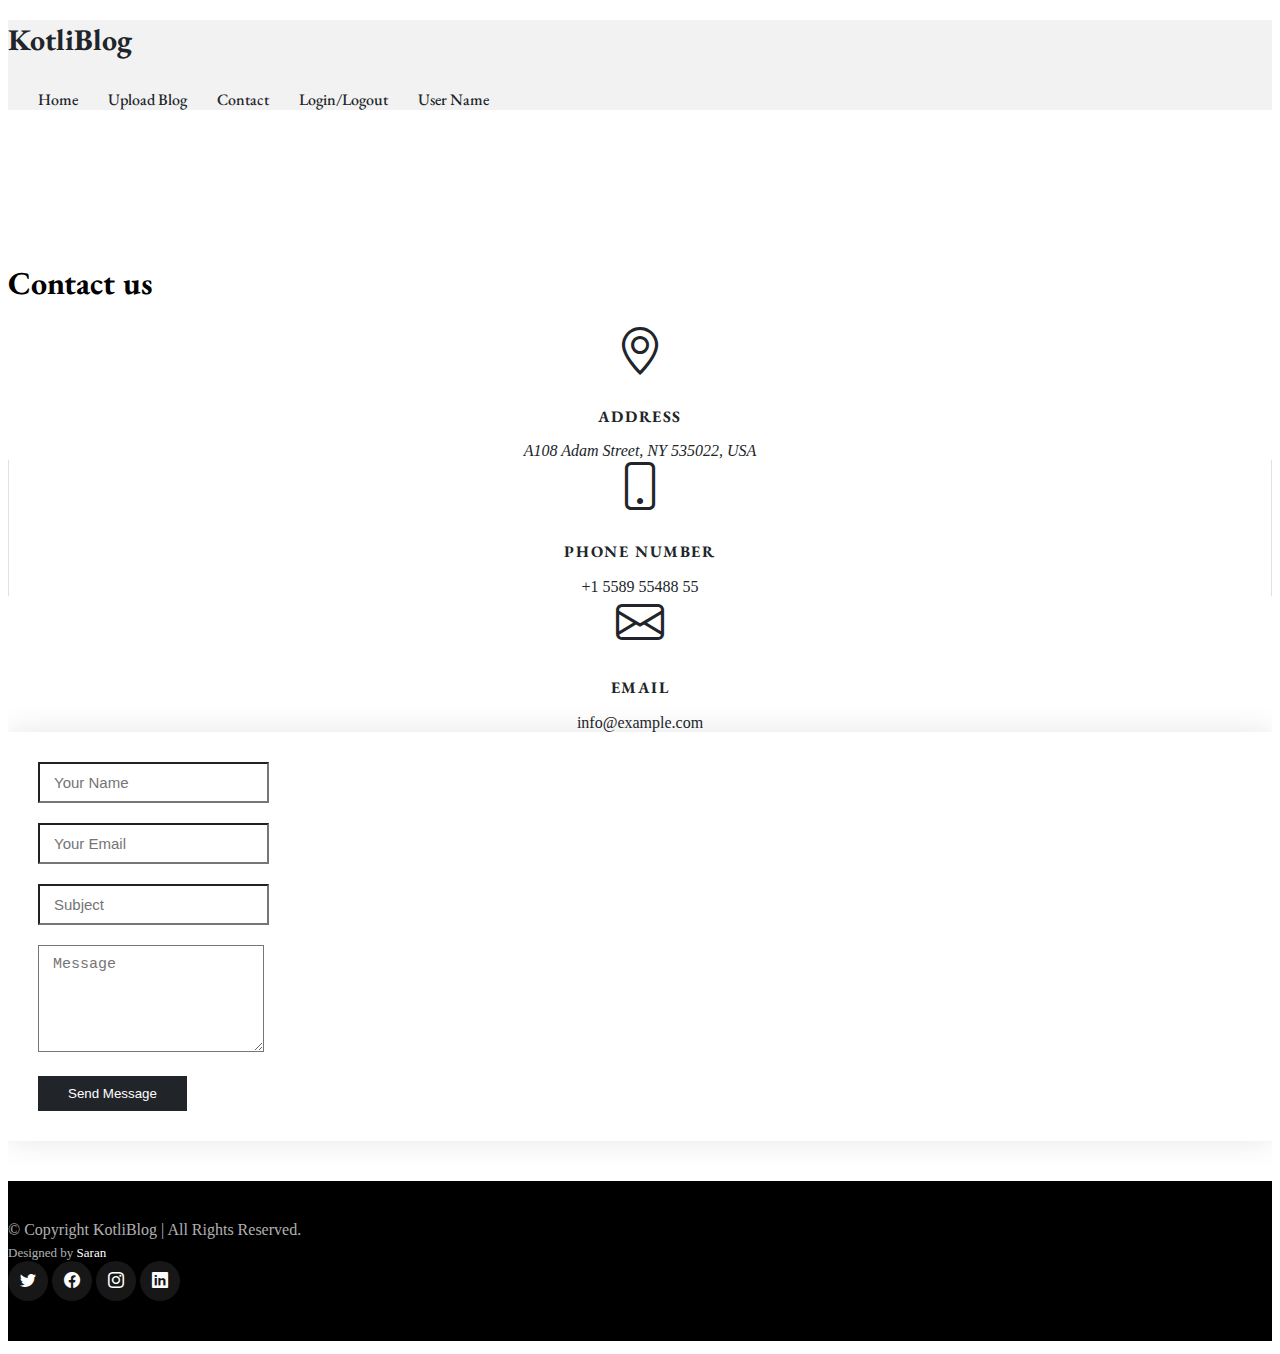
<file: contact.html>
<!DOCTYPE html>
<html lang="en">

<head>
  <meta charset="utf-8">
  <meta content="width=device-width, initial-scale=1.0" name="viewport">
  <title>KotliBlog - Contact</title>
  <meta content="" name="description">
  <meta content="" name="keywords">
  <link rel="preconnect" href="https://fonts.googleapis.com">
  <link rel="preconnect" href="https://fonts.gstatic.com" crossorigin>
  <link
    href="https://fonts.googleapis.com/css2?family=EB+Garamond:wght@400;500&family=Inter:wght@400;500&family=Playfair+Display:ital,wght@0,400;0,700;1,400;1,700&display=swap"
    rel="stylesheet">
  <link href="https://cdn.jsdelivr.net/npm/bootstrap@5.3.2/dist/css/bootstrap.min.css" rel="stylesheet"
    integrity="sha384-T3c6CoIi6uLrA9TneNEoa7RxnatzjcDSCmG1MXxSR1GAsXEV/Dwwykc2MPK8M2HN" crossorigin="anonymous">
  <link rel="stylesheet" href="https://cdn.jsdelivr.net/npm/bootstrap-icons@1.3.0/font/bootstrap-icons.css">
  <link href="assets/css/variables.css" rel="stylesheet">
  <link href="assets/css/main.css" rel="stylesheet">
</head>

<body>

  <header id="header" class="header d-flex align-items-center fixed-top">
    <div class="container-fluid container-xl d-flex align-items-center justify-content-between">
      <a href="index.html" class="logo d-flex align-items-center">
        <!-- Uncomment the line below if you also wish to use an image logo -->
        <!-- <img src="assets/img/logo.png" alt=""> -->
        <h1>KotliBlog</h1>
      </a>
      <nav id="navbar" class="navbar">
        <ul>
          <li><a href="/">Home</a></li>
          <li><a href="uploadblog.html">Upload Blog</a></li>
          <li><a href="contact.html">Contact</a></li>
          <li><a href="login.html">Login/Logout</a></li>
          <li><a href="">User Name</a></li>
        </ul>
        <div class="position-relative">
          <i class="bi bi-list mobile-nav-toggle"></i>
        </div>
      </nav><!-- .navbar -->
    </div>
  </header><!-- End Header -->

  <main id="main">
    <section id="contact" class="contact mb-5">
      <div class="container" data-aos="fade-up">
        <div class="row">
          <div class="col-lg-12 text-center mb-5">
            <h1 class="page-title">Contact us</h1>
          </div>
        </div>
        <div class="row gy-4">
          <div class="col-md-4">
            <div class="info-item">
              <i class="bi bi-geo-alt"></i>
              <h3>Address</h3>
              <address>A108 Adam Street, NY 535022, USA</address>
            </div>
          </div><!-- End Info Item -->
          <div class="col-md-4">
            <div class="info-item info-item-borders">
              <i class="bi bi-phone"></i>
              <h3>Phone Number</h3>
              <p><a href="tel:+155895548855">+1 5589 55488 55</a></p>
            </div>
          </div><!-- End Info Item -->
          <div class="col-md-4">
            <div class="info-item">
              <i class="bi bi-envelope"></i>
              <h3>Email</h3>
              <p><a href="mailto:info@example.com">info@example.com</a></p>
            </div>
          </div><!-- End Info Item -->
        </div>

        <div class="form mt-5">
          <form action="#" class="php-email-form">
            <div class="row">
              <div class="form-group col-md-6">
                <input type="text" name="name" class="form-control" id="name" placeholder="Your Name" required>
              </div>
              <div class="form-group col-md-6">
                <input type="email" class="form-control" name="email" id="email" placeholder="Your Email" required>
              </div>
            </div>
            <div class="form-group">
              <input type="text" class="form-control" name="subject" id="subject" placeholder="Subject" required>
            </div>
            <div class="form-group">
              <textarea class="form-control" name="message" rows="5" placeholder="Message" required></textarea>
            </div>
            <div class="my-3">
              <div class="loading">Loading</div>
              <div class="error-message"></div>
              <div class="sent-message">Your message has been sent. Thank you!</div>
            </div>
            <div class="text-center"><button type="submit">Send Message</button></div>
          </form>
        </div><!-- End Contact Form -->
      </div>
    </section>
  </main><!-- End #main -->

  <!-- ======= Footer ======= -->
  <footer id="footer" class="footer">
    <div class="footer-legal">
      <div class="container">
        <div class="row justify-content-between">
          <div class="col-md-6 text-center text-md-start mb-3 mb-md-0">
            <div class="copyright">
              © Copyright <strong><span>KotliBlog</span></strong> | All Rights Reserved.
            </div>
            <div class="credits">Designed by <a href="https://saranzafar.github.io/">Saran</a></div>
          </div>
          <div class="col-md-6">
            <div class="social-links mb-3 mb-lg-0 text-center text-md-end">
              <a href="#" class="twitter"><i class="bi bi-twitter"></i></a>
              <a href="#" class="facebook"><i class="bi bi-facebook"></i></a>
              <a href="#" class="instagram"><i class="bi bi-instagram"></i></a>
              <a href="#" class="linkedin"><i class="bi bi-linkedin"></i></a>
            </div>
          </div>
        </div>
      </div>
    </div>
  </footer>
  <a href="#" class="scroll-top d-flex align-items-center justify-content-center"><i
      class="bi bi-arrow-up-short"></i></a>

  <!-- Vendor JS Files -->
  <script src="https://cdn.jsdelivr.net/npm/bootstrap@5.3.2/dist/js/bootstrap.bundle.min.js"
    integrity="sha384-C6RzsynM9kWDrMNeT87bh95OGNyZPhcTNXj1NW7RuBCsyN/o0jlpcV8Qyq46cDfL"
    crossorigin="anonymous"></script>
  <!-- Template Main JS File -->
  <script src="assets/js/main.js"></script>
</body>

</html>
</file>
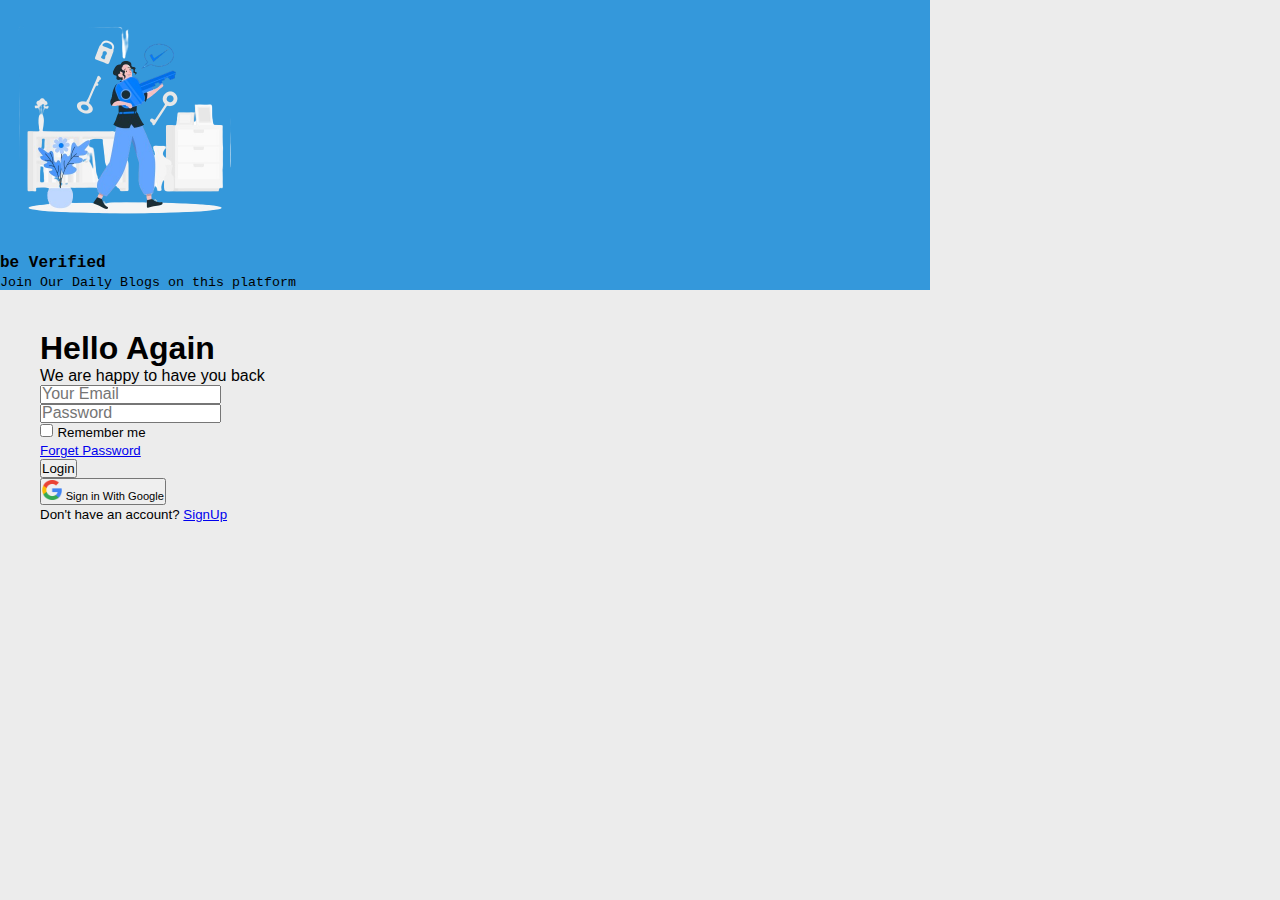
<file: login.html>
<!DOCTYPE html>
<html lang="en">

<head>
    <meta charset="UTF-8">
    <meta name="viewport" content="width=device-width, initial-scale=1.0">
    <title>Login | Kotli Blogs</title>
    <link href="https://cdn.jsdelivr.net/npm/bootstrap@5.3.2/dist/css/bootstrap.min.css" rel="stylesheet"
        integrity="sha384-T3c6CoIi6uLrA9TneNEoa7RxnatzjcDSCmG1MXxSR1GAsXEV/Dwwykc2MPK8M2HN" crossorigin="anonymous">
    <link rel="preconnect" href="https://fonts.googleapis.com">
    <link rel="preconnect" href="https://fonts.gstatic.com" crossorigin>
    <link href="https://fonts.googleapis.com/css2?family=Poppins:wght@400&display=swap" rel="stylesheet">
    <link rel="stylesheet" href="assets/css/login.css">
</head>

<body>
    <div class="container d-flex align-items-center justify-content-center min-vh-100 ">
        <div class="row rounded-5 p-3 bg-white shadow box-area">
            <!-- ------------------ left box ------------------  -->
            <div class="col-md-6 left-box rounded-4 d-flex justify-content-center align-items-center flex-column"
                style="background: #3498db;">
                <div class="featured-image mb-3 ">
                    <img src="assets/images/1.png" alt="login" class="img-fluid" width="250px">
                    <p class="text-white fs-2 login-para">be Verified</p>
                    <small class="login-small text-wrap text-white text-center ">Join Our Daily Blogs on this
                        platform</small>
                </div>
            </div>
            <!-- ------------------ right box ------------------  -->
            <form class="col-md-6 right-box">
                <div class="row align-items-center ">
                    <div class="header-text mb-4 ">
                        <h1>Hello Again</h1>
                        <p>We are happy to have you back</p>
                    </div>
                    <div class="input-group mb-3 ">
                        <input type="text" name="" id="" class="form-control form-control-lg bg-light fs-6 "
                            placeholder="Your Email" required>
                    </div>
                    <div class="input-group mb-1">
                        <input type="text" name="" id="" class="form-control form-control-lg bg-light fs-6 "
                            placeholder="Password" required>
                    </div>
                    <div class="input-group mb-5 d-flex justify-content-between ">
                        <div class="form-check">
                            <input type="checkbox" name="" id="formCheck" class="form-check-input">
                            <label for="formCheck" class="form-check-lable text-secondary"><small>Remember
                                    me</small></label>
                        </div>
                        <div class="forgot">
                            <small><a href="#">Forget Password</a></small>
                        </div>
                    </div>
                    <div class="input-group mb-1">
                        <button class="btn btn-lg btn-primary w-100 fs-6 ">Login</button>
                    </div>
                    <div class="input-group mb-1">
                        <button type="submit" class="sighnup-btn btn btn-lg btn-light w-100 fs-6">
                            <img src="assets/images/google.png" alt="Google" class="me-2">
                            <small>Sign in With Google</small>
                        </button>
                    </div>
                    <div class="row">
                        <small>Don't have an account? <a href="signup.html">SignUp</a></small>
                    </div>
                </div>
            </form>
        </div>
    </div>
</body>

</html>
</file>
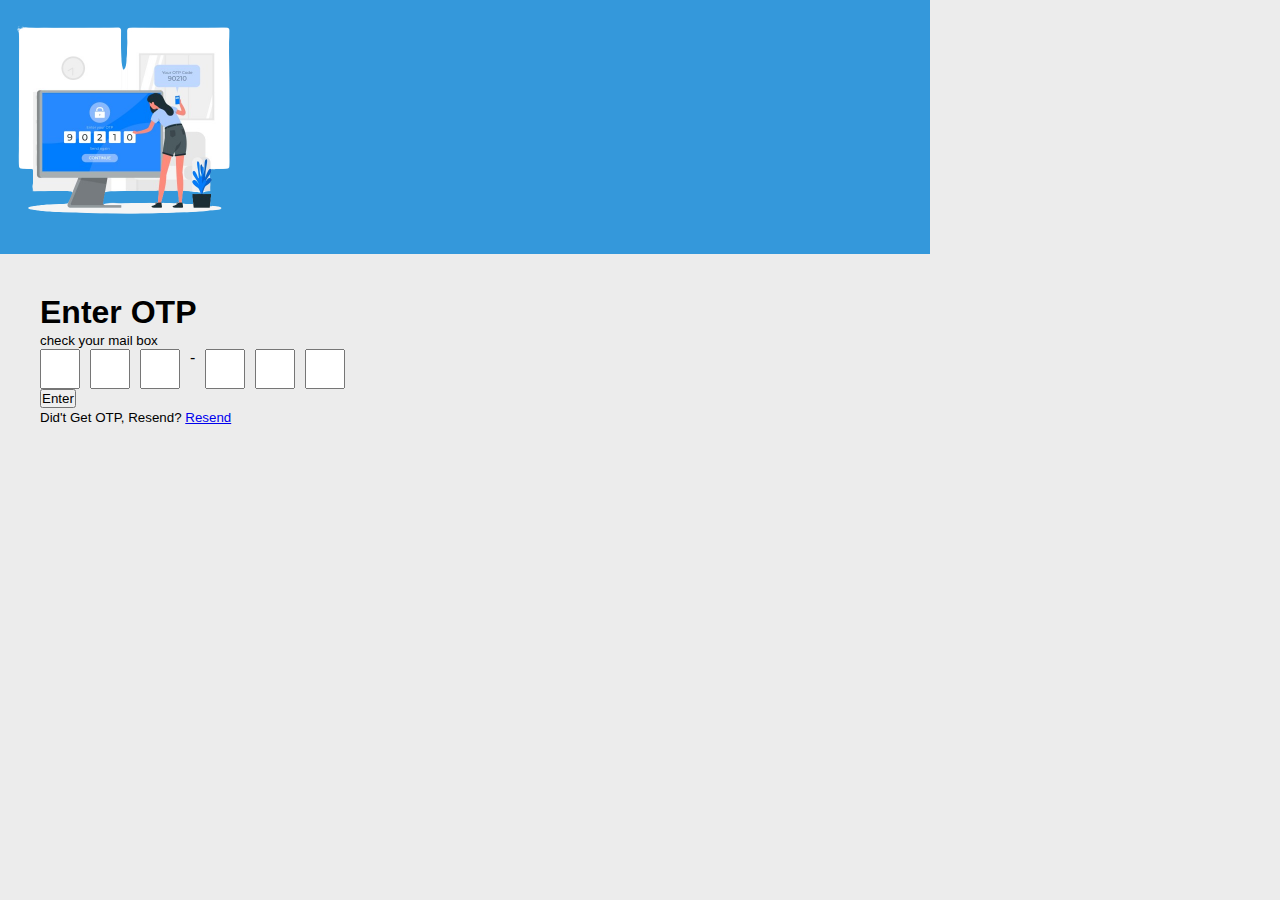
<file: otp.html>
<!DOCTYPE html>
<html lang="en">

<head>
    <meta charset="UTF-8">
    <meta name="viewport" content="width=device-width, initial-scale=1.0">
    <title>Login | Kotli Blogs</title>
    <link href="https://cdn.jsdelivr.net/npm/bootstrap@5.3.2/dist/css/bootstrap.min.css" rel="stylesheet"
        integrity="sha384-T3c6CoIi6uLrA9TneNEoa7RxnatzjcDSCmG1MXxSR1GAsXEV/Dwwykc2MPK8M2HN" crossorigin="anonymous">
    <link rel="preconnect" href="https://fonts.googleapis.com">
    <link rel="preconnect" href="https://fonts.gstatic.com" crossorigin>
    <link href="https://fonts.googleapis.com/css2?family=Poppins:wght@400&display=swap" rel="stylesheet">
    <link rel="stylesheet" href="assets/css/login.css">
</head>

<body>
    <div class="container d-flex align-items-center justify-content-center min-vh-100 ">
        <div class="row rounded-5 p-3 bg-white shadow box-area">
            <!-- ------------------ left box ------------------  -->
            <div class="col-12 left-box rounded-4 d-flex justify-content-center align-items-center flex-column"
                style="background: #3498db;">
                <div class="featured-image mb-3 ">
                    <img src="assets/images/3.png" alt="login" class="img-fluid" width="250px">
                </div>
            </div>
            <!-- ------------------ right box ------------------  -->
            <form class="col-12 right-box">
                <div class="row text-center">
                    <div class="header-text mb-3 text-center">
                        <h1>Enter OTP</h1>
                        <small>check your mail box</small>
                    </div>
                    <div class="input-group mb-3 d-flex align-items-center justify-content-center ">
                        <div class="otp-container col-4-lg">
                            <input type="text" maxlength="1" />
                            <input type="text" maxlength="1" />
                            <input type="text" maxlength="1" />
                            <p class="m-auto ">-</p>
                            <input type="text" maxlength="1" />
                            <input type="text" maxlength="1" />
                            <input type="text" maxlength="1" />
                        </div>
                    </div>
                    <div class="input-group mb-1 w-100 mt-2 ">
                        <button class="btn btn-lg btn-primary col-lg-6 col-md-8 col-8 m-auto  fs-6 ">Enter</button>
                    </div>
                    <div class="row">
                        <small>Did't Get OTP, Resend? <a href="#">Resend</a></small>
                    </div>
                </div>
            </form>
        </div>
    </div>
</body>

</html>
</file>
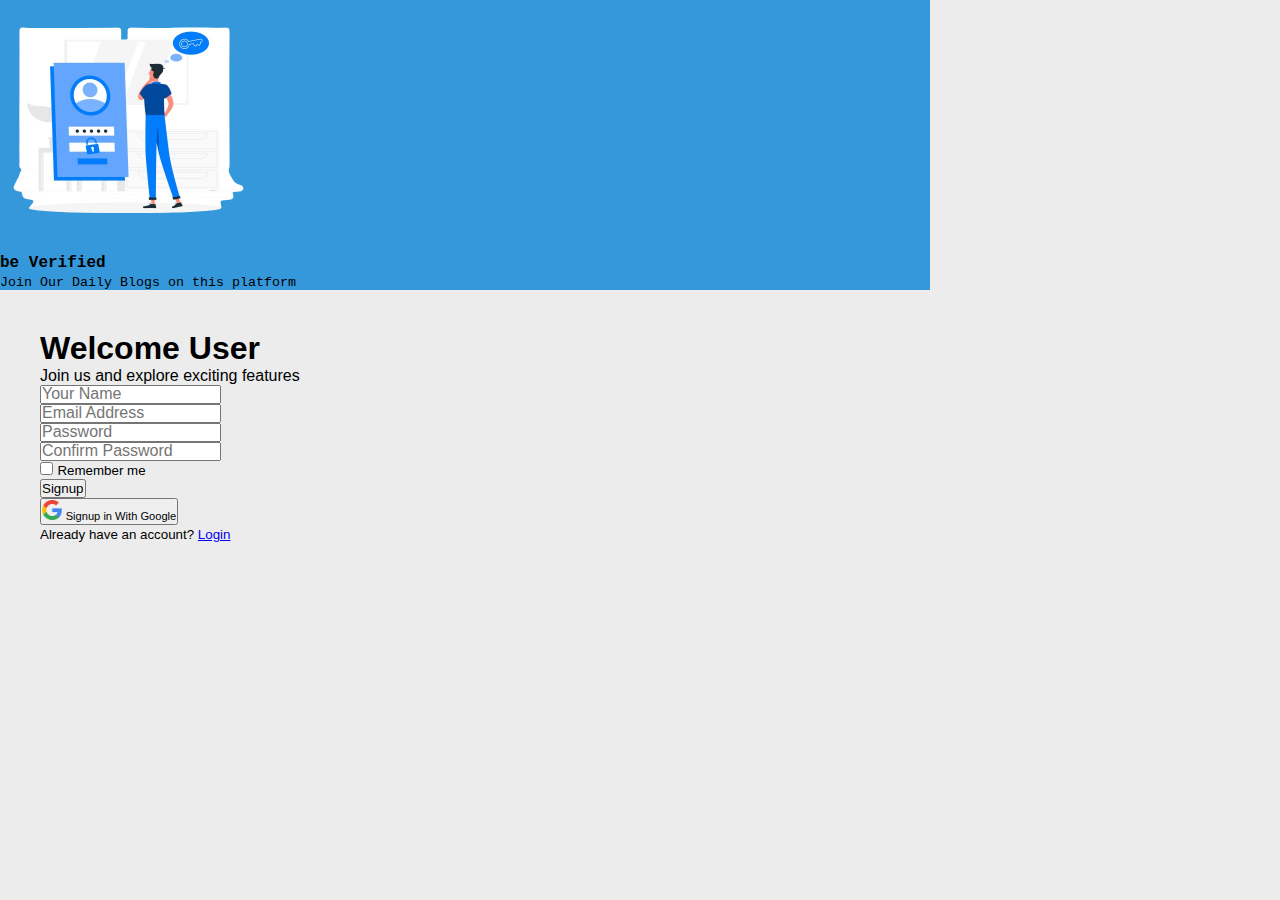
<file: signup.html>
<!DOCTYPE html>
<html lang="en">

<head>
    <meta charset="UTF-8">
    <meta name="viewport" content="width=device-width, initial-scale=1.0">
    <title>Signup | Kotli Blogs</title>
    <link href="https://cdn.jsdelivr.net/npm/bootstrap@5.3.2/dist/css/bootstrap.min.css" rel="stylesheet"
        integrity="sha384-T3c6CoIi6uLrA9TneNEoa7RxnatzjcDSCmG1MXxSR1GAsXEV/Dwwykc2MPK8M2HN" crossorigin="anonymous">
    <link rel="preconnect" href="https://fonts.googleapis.com">
    <link rel="preconnect" href="https://fonts.gstatic.com" crossorigin>
    <link href="https://fonts.googleapis.com/css2?family=Poppins:wght@400&display=swap" rel="stylesheet">
    <link rel="stylesheet" href="assets/css/login.css">
</head>

<body>
    <div class="container d-flex align-items-center justify-content-center min-vh-100 ">
        <div class="row rounded-5 p-3 bg-white shadow box-area">
            <!-- ------------------ left box ------------------  -->
            <div class="col-md-6 left-box rounded-4 d-flex justify-content-center align-items-center flex-column"
                style="background: #3498db;">
                <div class="featured-image mb-3 ">
                    <img src="assets/images/2.png" alt="login" class="img-fluid" width="250px">
                    <p class="text-white fs-2 login-para">be Verified</p>
                    <small class="login-small text-wrap text-white text-center ">Join Our Daily Blogs on this
                        platform</small>
                </div>
            </div>
            <!-- ------------------ right box ------------------  -->
            <form class="col-md-6 right-box">
                <div class="row align-items-center ">
                    <div class="header-text mb-4">
                        <h1>Welcome User</h1>
                        <p>Join us and explore exciting features</p>
                    </div>
                    <div class="input-group mb-3">
                        <input type="text" name="" id="" class="form-control form-control-lg bg-light fs-6"
                            placeholder="Your Name" required>
                    </div>
                    <div class="input-group mb-3">
                        <input type="email" name="" id="" class="form-control form-control-lg bg-light fs-6"
                            placeholder="Email Address" required>
                    </div>
                    <div class="input-group mb-3">
                        <input type="password" name="" id="" class="form-control form-control-lg bg-light fs-6"
                            placeholder="Password" required>
                    </div>
                    <div class="input-group mb-1">
                        <input type="password" name="" id="" class="form-control form-control-lg bg-light fs-6"
                            placeholder="Confirm Password" required>
                    </div>
                    <div class="input-group mb-5 d-flex justify-content-between ">
                        <div class="form-check">
                            <input type="checkbox" name="" id="formCheck" class="form-check-input">
                            <label for="formCheck" class="form-check-lable text-secondary">
                                <small>Remember me</small>
                            </label>
                        </div>
                    </div>
                    <div class="input-group mb-1">
                        <button class="btn btn-lg btn-primary w-100 fs-6 btn-success">Signup</button>
                    </div>
                    <div class="input-group mb-1">
                        <button type="submit" class="sighnup-btn btn btn-lg btn-light w-100 fs-6">
                            <img src="assets/images/google.png" alt="Google" class="me-2">
                            <small>Signup in With Google</small></button>
                    </div>
                    <div class="row">
                        <small>Already have an account? <a href="login.html">Login</a></small>
                    </div>
                </div>
            </form>
        </div>
    </div>
</body>

</html>
</file>
<file: assets/css/variables.css>
:root {

  /* Fonts */
  --font-default: 'EB Garamond', system-ui, -apple-system, "Segoe UI", Roboto, "Helvetica Neue", Arial, "Noto Sans", "Liberation Sans", sans-serif, "Apple Color Emoji", "Segoe UI Emoji", "Segoe UI Symbol", "Noto Color Emoji";
  --font-primary: 'EB Garamond', serif; /*'Playfair Display', serif;*/
  --font-secondary: 'Inter', sans-serif;

  /* Default text color */
  --color-default: #212529;
  --color-default-rgb: 33, 37, 41;

  /* Defult links color */
  --color-links: #212529;
  --color-links-hover: #15171a;

  /* Primay colors */
  --color-primary: #212529;
  --color-primary-light: #26282c;
  --color-primary-dark: #0b0c0e;

  --color-primary-rgb: 33, 37, 41;
  --color-primary-light-rgb: 38, 40, 44;
  --color-primary-dark-rgb: 11, 12, 14;

  /* Secondary colors */
  --color-secondary: #596d80;
  --color-secondary-light: #8498aa;
  --color-secondary-dark: #404f5c;

  --color-secondary-rgb: 89, 109, 128;
  --color-secondary-light-rgb: 132, 152, 170;
  --color-secondary-dark-rgb: 64, 79, 92;

  /* General colors */
  --color-blue: #3498db;
  --color-blue-rgb: 13, 110, 253;

  --color-indigo: #6610f2;
  --color-indigo-rgb: 102, 16, 242;

  --color-purple: #6f42c1;
  --color-purple-rgb: 111, 66, 193;
  
  --color-pink: #f3268c;
  --color-pink-rgb: 243, 38, 140;

  --color-red: #df1529;
  --color-red-rgb: 223, 21, 4;

  --color-orange: #fd7e14;
  --color-orange-rgb: 253, 126, 20;

  --color-yellow: #ffc107;
  --color-yellow-rgb: 255, 193, 7;

  --color-green: #059652;
  --color-green-rgb: 5, 150, 82;

  --color-teal: #20c997;
  --color-teal-rgb: 32, 201, 151;

  --color-cyan: #0dcaf0;
  --color-cyan-rgb: 13, 202, 240;

  --color-white: #ffffff;
  --color-white-rgb: 255, 255, 255;

  --color-gray: #6c757d;
  --color-gray-rgb: 108, 117, 125;

  --color-black: #000000;
  --color-black-rgb: 0, 0, 0;
}

/*--------------------------------------------------------------
# 2. Override default Bootstrap variables
--------------------------------------------------------------*/
:root {
  --bs-blue: var(--color-blue);
  --bs-indigo: var(--color-indigo);
  --bs-purple: var(--color-purple);
  --bs-pink: var(--color-pink);
  --bs-red: var(--color-red);
  --bs-orange: var(--color-orange);
  --bs-yellow: var(--color-yellow);
  --bs-green: var(--color-green);
  --bs-teal: var(--color-teal);
  --bs-cyan: var(--color-cyan);
  --bs-white: var(--color-white);
  --bs-gray: var(--color-gray);
  --bs-gray-dark: #343a40;
  --bs-gray-100: #f8f9fa;
  --bs-gray-200: #e9ecef;
  --bs-gray-300: #dee2e6;
  --bs-gray-400: #ced4da;
  --bs-gray-500: #adb5bd;
  --bs-gray-600: #6c757d;
  --bs-gray-700: #495057;
  --bs-gray-800: #343a40;
  --bs-gray-900: #212529;
  --bs-primary: var(--color-blue);
  --bs-secondary: var(--color-blue);
  --bs-success: #198754;
  --bs-info: #0dcaf0;
  --bs-warning: #ffc107;
  --bs-danger: #dc3545;
  --bs-light: #f8f9fa;
  --bs-dark: #212529;
  --bs-primary-rgb: var(--color-primary-rgb);
  --bs-secondary-rgb: var(--color-secondary-rgb);
  --bs-success-rgb: 25, 135, 84;
  --bs-info-rgb: 13, 202, 240;
  --bs-warning-rgb: 255, 193, 7;
  --bs-danger-rgb: 220, 53, 69;
  --bs-light-rgb: 248, 249, 250;
  --bs-dark-rgb: 33, 37, 41;
  --bs-white-rgb: var(--color-white-rgb);
  --bs-black-rgb: var(--color-black-rgb);
  --bs-body-color-rgb: var(--color-default-rgb);
  --bs-body-bg-rgb: 255, 255, 255;
  --bs-font-sans-serif: var(--font-default);
  --bs-font-monospace: SFMono-Regular, Menlo, Monaco, Consolas, "Liberation Mono", "Courier New", monospace;
  --bs-gradient: linear-gradient(180deg, rgba(255, 255, 255, 0.15), rgba(255, 255, 255, 0));
  --bs-body-font-family: var(--font-default);
  --bs-body-font-size: 1rem;
  --bs-body-font-weight: 400;
  --bs-body-line-height: 1.5;
  --bs-body-color: var(--color-default);
  --bs-body-bg: #fff;
}

/*--------------------------------------------------------------
# 3. Set color and background class names
--------------------------------------------------------------*/
/* Fonts */
.font-default { font-family: var(--font-default) !important; }
.font-primary { font-family: var(--font-primary) !important;}
.font-secondary { font-family: var(--font-secondary) !important; }

/* Text Colors */
.color-default { color: var(--color-default) !important; }
.color-links { color: var(--color-links) !important; }
.color-links:hover { color: var(--color-links-hover) !important; }
.color-primary { color: var(--color-primary) !important; }
.color-primary-light { color: var(--color-primary-light) !important; }
.color-primary-dark { color: var(--color-primary-dark) !important; }
.color-secondary { color: var(--color-secondary) !important; }
.color-secondary-light { color: var(--color-secondary-light) !important; }
.color-secondary-dark { color: var(--color-secondary-dark) !important; }
.color-blue { color: var(--color-blue) !important; }
.color-indigo { color: var(--color-indigo) !important; }
.color-purple { color: var(--color-purple) !important; }
.color-pink { color: var(--color-pink) !important; }
.color-red { color: var(--color-red) !important; }
.color-orange { color: var(--color-orange) !important; }
.color-yellow { color: var(--color-yellow) !important; }
.color-green { color: var(--color-green) !important; }
.color-teal { color: var(--color-teal) !important; }
.color-cyan { color: var(--color-cyan) !important; }
.color-white { color: var(--color-white) !important; }
.color-gray { color: var(--color-gray) !important; }
.color-black { color: var(--color-black) !important; }

/* Background Colors */
.bg-default { background-color: var(--color-default) !important; }
.bg-primary { background-color: var(--color-primary) !important; }
.bg-primary-light { background-color: var(--color-primary-light) !important; }
.bg-primary-dark { background-color: var(--color-primary-dark) !important; }
.bg-secondary { background-color: var(--color-secondary) !important; }
.bg-secondary-light { background-color: var(--color-secondary-light) !important; }
.bg-secondary-dark { background-color: var(--color-secondary-dark) !important; }
.bg-blue { background-color: var(--color-blue) !important; }
.bg-indigo { background-color: var(--color-indigo) !important; }
.bg-purple { background-color: var(--color-purple) !important; }
.bg-pink { background-color: var(--color-pink) !important; }
.bg-red { background-color: var(--color-red) !important; }
.bg-orange { background-color: var(--color-orange) !important; }
.bg-yellow { background-color: var(--color-yellow) !important; }
.bg-green { background-color: var(--color-green) !important; }
.bg-teal { background-color: var(--color-teal) !important; }
.bg-cyan { background-color: var(--color-cyan) !important; }
.bg-white { background-color: var(--color-white) !important; }
.bg-gray { background-color: var(--color-gray) !important; }
.bg-black { background-color: var(--color-black) !important; }
</file>
<file: assets/css/main.css>
/*--------------------------------------------------------------
# General
--------------------------------------------------------------*/
:root {
  scroll-behavior: smooth;
  --color-blue: #3498db;
}

body {
  color: rgba(var(--color-primary-rgb), 1);
}

a {
  color: var(--color-links);
  text-decoration: none;
}

a:hover {
  color: var(--color-links-hover);
  text-decoration: none;
}

h1,
h2,
h3,
h4,
h5,
h6 {
  font-family: var(--font-primary);
}

#main {
  margin-top: 90px;
}

/* Custom CSS for search */
.form-control:focus {
  border: 1px solid var(--color-blue) !important;
}

.btn-hover-blue {
  color: var(--color-black);
  border: 1px solid var(--color-blue);
}

.btn-hover-blue:hover {
  background-color: var(--color-blue);
  color: white;
}


/*--------------------------------------------------------------
# Sections & Section Header
--------------------------------------------------------------*/
section {
  padding: 40px 0;
  overflow: hidden;
}

.section-header {
  border-bottom: 2px solid var(--color-black);
}

.section-header h2 {
  font-size: 50px;
  color: var(--color-black);
}

.section-header p {
  margin-bottom: 0;
}

/*--------------------------------------------------------------
# Scroll top button
--------------------------------------------------------------*/
.scroll-top {
  position: fixed;
  visibility: hidden;
  opacity: 0;
  right: 15px;
  bottom: 15px;
  z-index: 99999;
  background: var(--color-primary);
  width: 40px;
  height: 40px;
  border-radius: 4px;
  transition: all 0.4s;
}

.scroll-top i {
  font-size: 24px;
  color: #fff;
  line-height: 0;
}

.scroll-top:hover {
  background: rgba(var(--color-primary-rgb), 0.8);
  color: #fff;
}

.scroll-top.active {
  visibility: visible;
  opacity: 1;
}

/*--------------------------------------------------------------
# Page title
--------------------------------------------------------------*/
.page-title {
  font-size: 3.rem;
  color: var(--color-black);
}

@media only screen and (max-width:768px) {
  .page-title {
    font-size: 3rem;
  }
}

@media only screen and (max-width:320px) {
  .page-title {
    font-size: 2.5rem;
  }
}

/* Form Input Fieldds */
.form-control:active,
.form-control:focus {
  outline: none;
  box-shadow: none;
  border-color: var(--color-black);
}

.btn:active,
.btn:focus {
  outline: none;
}

.btn.btn-primary {
  background-color: var(--color-black);
  color: var(--color-white);
  border-color: var(--color-black);
}

/*--------------------------------------------------------------
# Header
--------------------------------------------------------------*/
.header {
  height: 90px;
  transition: all 0.5s;
  z-index: 997;
  background: #f2f2f2;
}

.header.sticked {
  height: 70px;
}

.header .logo img {
  max-height: 40px;
  margin-right: 6px;
}

.header .logo h1 {
  font-size: 30px;
  font-weight: 700;
  color: var(--color-default);
  font-family: var(--font-primary);
}

.search-form-wrap {
  position: absolute;
  right: 0;
  top: 0;
  z-index: 9;
  transition: 0.3s all ease;
  visibility: hidden;
  opacity: 0;
}

.search-form-wrap .search-form {
  position: relative;
}

.search-form-wrap .search-form .form-control {
  width: 300px;
  border: none;
  box-shadow: 0 15px 20px -10px rgba(var(--color-black-rgb), 0.1);
  padding-left: 40px;
  padding-right: 40px;
}

.search-form-wrap .search-form .form-control:active,
.search-form-wrap .search-form .form-control:focus {
  outline: none;
  box-shadow: none;
}

.search-form-wrap .search-form .icon {
  position: absolute;
  left: 0;
  top: 7px;
  opacity: 0.5;
  left: 10px;
}

.search-form-wrap .search-form .btn {
  position: absolute;
  top: 2px;
  right: 4px;
  padding: 0;
  margin: 0;
  line-height: 1;
  font-size: 30px;
}

.search-form-wrap .search-form .btn:active,
.search-form-wrap .search-form .btn:focus {
  outline: none;
  box-shadow: none;
}

.search-form-wrap.active {
  visibility: visible;
  opacity: 1;
}

section {
  scroll-margin-top: 70px;
}

.swiper {
  height: 20rem;
}

/*--------------------------------------------------------------
# Desktop Navigation 
--------------------------------------------------------------*/
@media (min-width: 1280px) {
  .navbar {
    padding: 0;
  }

  .navbar ul {
    margin: 0;
    padding: 0;
    display: flex;
    list-style: none;
    align-items: center;
  }

  .navbar li {
    position: relative;
  }

  .navbar a,
  .navbar a:focus {
    display: flex;
    align-items: center;
    justify-content: space-between;
    padding: 10px 0 10px 30px;
    font-family: var(--font-default);
    font-size: 16px;
    font-weight: 500;
    color: rgba(var(--color-default-rgb), 1);
    white-space: nowrap;
    transition: 0.3s;
  }

  .navbar a i,
  .navbar a:focus i {
    font-size: 12px;
    line-height: 0;
    margin-left: 5px;
  }

  .navbar a:hover,
  .navbar .active,
  .navbar .active:focus,
  .navbar li:hover>a {
    color: var(--color-blue);
  }

  .navbar .getstarted,
  .navbar .getstarted:focus {
    background: var(--color-primary);
    padding: 8px 20px;
    margin-left: 30px;
    border-radius: 4px;
    color: var(--color-white);
  }

  .navbar .getstarted:hover,
  .navbar .getstarted:focus:hover {
    color: var(--color-white);
    background: rgba(var(--color-primary-rgb), 0.8);
  }

  .navbar .dropdown ul {
    display: block;
    position: absolute;
    left: 14px;
    top: calc(100% + 30px);
    margin: 0;
    padding: 10px 0;
    z-index: 99;
    opacity: 0;
    visibility: hidden;
    background: var(--color-white);
    box-shadow: 0px 0px 30px rgba(127, 137, 161, 0.25);
    transition: 0.3s;
    border-radius: 4px;
  }

  .navbar .dropdown ul li {
    min-width: 200px;
  }

  .navbar .dropdown ul a {
    padding: 10px 20px;
    font-size: 15px;
    text-transform: none;
    font-weight: 400;
  }

  .navbar .dropdown ul a i {
    font-size: 12px;
  }

  .navbar .dropdown ul a:hover,
  .navbar .dropdown ul .active:hover,
  .navbar .dropdown ul li:hover>a {
    color: var(--color-primary);
  }

  .navbar .dropdown:hover>ul {
    opacity: 1;
    top: 100%;
    visibility: visible;
  }

  .navbar .dropdown .dropdown ul {
    top: 0;
    left: calc(100% - 30px);
    visibility: hidden;
  }

  .navbar .dropdown .dropdown:hover>ul {
    opacity: 1;
    top: 0;
    left: 100%;
    visibility: visible;
  }
}

@media (min-width: 1280px) and (max-width: 1366px) {
  .navbar .dropdown .dropdown ul {
    left: -90%;
  }

  .navbar .dropdown .dropdown:hover>ul {
    left: -100%;
  }
}

.mobile-nav-toggle {
  display: none;
}

/*--------------------------------------------------------------
# Mobile Navigation
--------------------------------------------------------------*/
@media (max-width: 1279px) {
  .navbar {
    padding: 0;
    z-index: 9997;
  }

  .navbar ul {
    display: none;
    position: absolute;
    inset: 55px 15px 15px 15px;
    padding: 10px 0;
    margin: 0;
    border-radius: 10px;
    background-color: var(--color-white);
    overflow-y: auto;
    transition: 0.3s;
    z-index: 9998;
  }

  .navbar a,
  .navbar a:focus {
    display: flex;
    align-items: center;
    justify-content: space-between;
    padding: 10px 20px;
    font-family: var(--font-primary);
    font-size: 15px;
    font-weight: 600;
    color: var(--color-primary);
    white-space: nowrap;
    transition: 0.3s;
  }

  .navbar a i,
  .navbar a:focus i {
    font-size: 12px;
    line-height: 0;
    margin-left: 5px;
  }

  .navbar a:hover,
  .navbar .active,
  .navbar .active:focus,
  .navbar li:hover>a {
    color: var(--color-primary);
  }

  .navbar .dropdown ul,
  .navbar .dropdown .dropdown ul {
    position: static;
    display: none;
    z-index: 99;
    padding: 10px 0;
    margin: 10px 20px;
    background: var(--color-white);
    transition: all 0.5s ease-in-out;
    box-shadow: 0px 0px 30px rgba(var(--color-black-rgb), 0.1);
  }

  .navbar .dropdown>.dropdown-active,
  .navbar .dropdown .dropdown>.dropdown-active {
    display: block;
  }

  .mobile-nav-toggle {
    display: inline-block;
    color: var(--color-secondary);
    font-size: 28px;
    cursor: pointer;
    line-height: 0;
    transition: 0.5s;
  }

  .mobile-nav-toggle.bi-x {
    color: var(--color-black);
  }

  .mobile-nav-active {
    overflow: hidden;
  }

  .mobile-nav-active .mobile-nav-toggle {
    position: fixed;
    top: 15px;
    right: 15px;
    z-index: 9999;
    color: var(--color-white);
  }

  .mobile-nav-active .navbar {
    position: fixed;
    overflow: hidden;
    inset: 0;
    background: rgba(var(--color-black-rgb), 0.6);
    transition: 0.3s;
  }

  .mobile-nav-active .navbar>ul {
    display: block;
  }
}

/*--------------------------------------------------------------
# Posts
--------------------------------------------------------------*/
.post-entry-1 {
  margin-bottom: 30px;
}

.post-entry-1 img {
  margin-bottom: 30px;
}

.post-entry-1 h2 {
  margin-bottom: 20px;
  font-size: 20px;
  font-weight: 500;
  line-height: 1.2;
  font-weight: 500;
}

.post-entry-1 h2 a {
  color: var(--color-black);
}

.post-entry-1.lg h2 {
  font-size: 40px;
  line-height: 1;
}

.post-meta {
  font-size: 11px;
  letter-spacing: 0.07rem;
  text-transform: uppercase;
  font-weight: 600;
  font-family: var(--font-secondary);
  color: rgba(var(--color-black-rgb), 0.4);
  margin-bottom: 10px;
}

@media (max-width: 768px) {
  .custom-border {
    border: none !important;
  }
}

.author .photo {
  margin-right: 10px;
}

.author .photo img {
  width: 40px;
  border-radius: 50%;
  margin-bottom: 0;
}

.author .name h3 {
  margin: 0;
  padding: 0;
  font-size: 15px;
  font-family: var(--font-secondary);
}

.trending>h3 {
  color: var(--color-black);
  padding: 20px;
  border-bottom: 1px solid rgba(var(--color-black-rgb), 0.1);
}

.trending .trending-post {
  padding: 0;
  margin: 0;
}

.trending .trending-post li {
  padding: 0;
  margin: 0;
  list-style: none;
  display: block;
}

.trending .trending-post li a {
  display: block;
  padding: 20px;
  border-bottom: 1px solid rgba(var(--color-black-rgb), 0.1);
  position: relative;
  overflow: hidden;
}

.trending .trending-post li a .number {
  position: absolute;
  z-index: -1;
  font-size: 5rem;
  left: -10px;
  top: -20px;
  font-weight: 700;
  color: rgba(var(--color-black-rgb), 0.05);
}

.trending .trending-post li a h3 {
  font-size: 18px;
  color: rgba(var(--color-black-rgb), 0.9);
}

.trending .trending-post li a .author {
  color: rgba(var(--color-black-rgb), 0.7);
  font-weight: 500;
}

.trending .trending-post li a:hover h3 {
  color: rgba(var(--color-black-rgb), 1);
}

.trending .trending-post li:last-child a {
  border-bottom: none;
}

.post-entry-2 {
  margin-bottom: 30px;
}

.post-entry-2 .post-meta {
  font-size: 11px;
  letter-spacing: 0.07rem;
  text-transform: uppercase;
  font-weight: 600;
  font-family: var(--font-secondary);
  color: rgba(var(--color-black-rgb), 0.4);
  margin-bottom: 10px;
}

.post-entry-2 .author {
  color: rgba(var(--color-black-rgb), 0.7);
  font-weight: 500;
  margin-bottom: 20px;
  display: block;
}

.post-entry-2 .thumbnail {
  flex: 0 0 65%;
}

@media (max-width: 960px) {
  .post-entry-2 .thumbnail {
    flex: 0 0 100%;
    margin-bottom: 20px;
  }
}

.post-entry-2.half .thumbnail {
  flex: 0 0 50%;
}

@media (max-width: 768px) {
  .post-entry-2.half .thumbnail {
    flex: 0 0 100%;
    margin-bottom: 20px;
  }
}

.post-entry-2.small-img .thumbnail {
  flex: 0 0 30%;
}

@media (max-width: 768px) {
  .post-entry-2.small-img .thumbnail {
    flex: 0 0 100%;
    margin-bottom: 20px;
  }
}

.img-bg {
  height: 500px;
  background-size: cover;
  background-repeat: no-repeat;
  position: relative;
  background-position: center center;
}

@media (max-width: 768px) {
  .img-bg {
    height: 400px;
  }
}

.img-bg:before {
  position: absolute;
  content: "";
  background: rgb(0, 0, 0);
  background: linear-gradient(0deg, rgb(0, 0, 0) 0%, rgba(0, 0, 0, 0) 100%);
  opacity: 0.5;
  bottom: 0;
  left: 0;
  right: 0;
  z-index: 1;
  top: 0;
}

.img-bg .img-bg-inner {
  position: relative;
  z-index: 2;
  max-width: 60rem;
  position: relative;
  padding-left: 100px;
  padding-right: 100px;
  margin-bottom: 50px;
}

@media (max-width: 768px) {
  .img-bg .img-bg-inner {
    padding-left: 30px;
    padding-right: 30px;
    margin-bottom: 50px;
  }
}

.img-bg .img-bg-inner h2,
.img-bg .img-bg-inner p {
  color: var(--color-white);
}

@media (max-width: 500px) {
  .img-bg .img-bg-inner p {
    display: none;
  }
}

.custom-swiper-button-next,
.custom-swiper-button-prev {
  position: absolute;
  top: 50%;
  transform: translateY(-50%);
  z-index: 9;
}

@media (max-width: 768px) {

  .custom-swiper-button-next,
  .custom-swiper-button-prev {
    display: none;
  }
}

.custom-swiper-button-next span,
.custom-swiper-button-prev span {
  font-size: 20px;
  color: rgba(var(--color-white-rgb), 0.7);
  transition: 0.3s all ease;
}

.custom-swiper-button-next:hover span,
.custom-swiper-button-next:focus span,
.custom-swiper-button-prev:hover span,
.custom-swiper-button-prev:focus span {
  color: rgba(var(--color-white-rgb), 1);
}

.custom-swiper-button-next {
  right: 40px;
}

.custom-swiper-button-prev {
  left: 40px;
}

.swiper-pagination .swiper-pagination-bullet {
  background-color: rgba(var(--color-white-rgb), 0.8);
}

.swiper-pagination .swiper-pagination-bullet-active {
  background-color: rgba(var(--color-white-rgb), 1);
}

.more {
  font-family: var(--font-secondary);
  text-transform: uppercase;
  font-size: 12px;
  font-weight: 500;
  position: relative;
  display: inline-block;
  padding-bottom: 5px;
}

.more:before {
  content: "";
  position: absolute;
  height: 2px;
  left: 0;
  right: 0;
  bottom: 0;
  background: var(--color-black);
}

.post-content {
  padding-left: 10%;
  padding-right: 10%;
}

@media (max-width: 768px) {
  .post-content {
    padding-left: 15px;
    padding-right: 15px;
  }
}

.post-content .firstcharacter {
  float: left;
  font-family: Georgia;
  font-size: 75px;
  line-height: 60px;
  padding-top: 4px;
  padding-right: 8px;
  padding-left: 3px;
}

.post-content figure {
  position: relative;
  left: 52%;
  min-width: 990px;
  transform: translateX(-50%);
}

@media (max-width: 1255px) {
  .post-content figure {
    min-width: auto;
    left: auto !important;
    transform: none;
  }
}

.post-content figure figcaption {
  font-family: var(--font-secondary);
  font-size: 14px;
  padding: 10px 0 0 0;
}

.aside-title,
.category-title {
  text-transform: uppercase;
  letter-spacing: 0.1rem;
  font-size: 14px;
  font-weight: 700;
  margin-bottom: 30px;
  border-bottom: 2px solid var(--color-black);
}

.category-title {
  border-bottom: none;
}

.custom-pagination a {
  display: inline-block;
  width: 40px;
  height: 40px;
  line-height: 40px;
  text-align: center;
  border-radius: 50%;
  font-family: var(--font-secondary);
  margin: 5px;
  transition: 0.3s all ease;
}

.custom-pagination a.active {
  background: var(--color-black);
  color: var(--color-white);
}

.custom-pagination a.active:hover {
  background: rgba(var(--color-black-rgb), 0.9);
}

.custom-pagination a:hover {
  background: rgba(var(--color-black-rgb), 0.1);
}

.custom-pagination a.prev,
.custom-pagination a.next {
  width: auto !important;
  border-radius: 4px;
  padding-left: 10px;
  padding-right: 10px;
}

.custom-pagination a.prev:hover,
.custom-pagination a.next:hover {
  background: rgba(var(--color-black-rgb), 0.1);
}

/* custom tab nav on sidebar */
.aside-block {
  margin-bottom: 30px;
}

.aside-block .custom-tab-nav .nav-item {
  display: inline-block;
}

.aside-block .custom-tab-nav .nav-item button {
  color: var(--color-black);
  text-transform: uppercase;
  font-size: 12px;
  font-weight: 700;
  letter-spacing: 2px;
  border-radius: 0;
  padding-left: 0;
  padding-right: 0;
  margin-right: 20px;
}

.aside-block .custom-tab-nav .nav-item button.active {
  background-color: var(--color-black) !important;
  background-color: transparent !important;
  color: var(--color-black);
  border-bottom: 2px solid var(--color-black);
}

.link-video {
  position: relative;
}

.link-video span {
  top: 50%;
  left: 50%;
  transform: translate(-50%, -50%);
  position: absolute;
  width: 50px;
  height: 50px;
  line-height: 50px;
  border-radius: 50%;
  text-align: center;
  display: inline-block;
  background-color: rgba(var(--color-black-rgb), 0.2);
  color: var(--color-white);
}

.aside-links li {
  margin-bottom: 10px;
  padding-bottom: 10px;
  border-bottom: 1px solid rgba(var(--color-black-rgb), 0.1);
}

.aside-links li a {
  display: block;
  color: rgba(var(--color-black-rgb), 0.7);
}

.aside-links li a:hover,
.aside-links li a:focus {
  color: rgba(var(--color-black-rgb), 1);
}

.aside-tags li {
  display: inline-block;
}

.aside-tags li a {
  display: inline-block;
  color: rgba(var(--color-black-rgb), 0.7);
  padding: 7px 10px;
  border: 1px solid rgba(var(--color-black-rgb), 0.1);
  margin-bottom: 3px;
  transition: 0.3s all ease;
}

.aside-tags li a:hover,
.aside-tags li a:focus {
  color: rgba(var(--color-black-rgb), 1);
  border: 1px solid rgba(var(--color-black-rgb), 0.5);
}

/*--------------------------------------------------------------
# Comments
--------------------------------------------------------------*/
.comment {
  /* Font not working in <textarea> for this version of bs */
}

.comment .avatar {
  position: relative;
  display: inline-block;
  width: 3rem;
  height: 3rem;
}

.comment .avatar-img,
.comment .avatar-initials,
.comment .avatar-placeholder {
  width: 100%;
  height: 100%;
  border-radius: inherit;
}

.comment .avatar-img {
  display: block;
  -o-object-fit: cover;
  object-fit: cover;
}

.comment .avatar-initials {
  position: absolute;
  top: 0;
  left: 0;
  display: flex;
  align-items: center;
  justify-content: center;
  color: var(--color-white);
  line-height: 0;
  background-color: rgba(var(--color-black-rgba), 0.1);
}

.comment .avatar-placeholder {
  position: absolute;
  top: 0;
  left: 0;
  background: rgba(var(--color-black-rgba), 0.1) url("data:image/svg+xml,%3csvg xmlns='http://www.w3.org/2000/svg' viewBox='0 0 20 20'%3e%3cpath fill='%23fff' d='M10 9a3 3 0 100-6 3 3 0 000 6zm-7 9a7 7 0 1114 0H3z'/%3e%3c/svg%3e") no-repeat center/1.75rem;
}

.comment .avatar-indicator {
  position: absolute;
  right: 0;
  bottom: 0;
  width: 20%;
  height: 20%;
  display: block;
  background-color: rgba(var(--color-black-rgba), 0.1);
  border-radius: 50%;
}

.comment .avatar-group {
  display: inline-flex;
}

.comment .avatar-group .avatar+.avatar {
  margin-left: -0.75rem;
}

.comment .avatar-group .avatar:hover {
  z-index: 1;
}

.comment .avatar-sm,
.comment .avatar-group-sm>.avatar {
  width: 2.125rem;
  height: 2.125rem;
  font-size: 1rem;
}

.comment .avatar-sm .avatar-placeholder,
.comment .avatar-group-sm>.avatar .avatar-placeholder {
  background-size: 1.25rem;
}

.comment .avatar-group-sm>.avatar+.avatar {
  margin-left: -0.53125rem;
}

.comment .avatar-lg,
.comment .avatar-group-lg>.avatar {
  width: 4rem;
  height: 4rem;
  font-size: 1.5rem;
}

.comment .avatar-lg .avatar-placeholder,
.comment .avatar-group-lg>.avatar .avatar-placeholder {
  background-size: 2.25rem;
}

.comment .avatar-group-lg>.avatar+.avatar {
  margin-left: -1rem;
}

.comment .avatar-light .avatar-indicator {
  box-shadow: 0 0 0 2px rgba(var(--color-white-rgba), 0.75);
}

.comment .avatar-group-light>.avatar {
  box-shadow: 0 0 0 2px rgba(var(--color-white-rgba), 0.75);
}

.comment .avatar-dark .avatar-indicator {
  box-shadow: 0 0 0 2px rgba(var(--color-black-rgba), 0.25);
}

.comment .avatar-group-dark>.avatar {
  box-shadow: 0 0 0 2px rgba(var(--color-black-rgba), 0.25);
}

.comment textarea {
  font-family: inherit;
}

.comment .comment-replies-title,
.comment .comment-title {
  text-transform: uppercase;
  color: var(--color-black) !important;
  letter-spacing: 0.1rem;
  font-size: 14px;
  font-weight: 600;
  margin-bottom: 30px;
}

.comment .comment-meta .text-muted,
.comment .reply-meta .text-muted {
  font-family: var(--font-secondary);
  font-size: 12px;
}

/*--------------------------------------------------------------
# Contact
--------------------------------------------------------------*/
.contact .info-item {
  text-align: center;
}

.contact .info-item i {
  font-size: 48px;
  display: inline-block;
  margin-bottom: 10px;
  color: var(--color-primary);
}

.contact .info-item address,
.contact .info-item p {
  margin-bottom: 0;
}

.contact .info-item h3 {
  font-size: 16px;
  margin-bottom: 15px;
  font-weight: bold;
  letter-spacing: 0.1rem;
  text-transform: uppercase;
  color: var(--color-primary);
}

.contact .info-item a:hover {
  color: var(--color-primary);
}

@media (min-width: 768px) {
  .contact .info-item-borders {
    border-left: 1px solid rgba(var(--color-secondary-rgb), 0.2);
    border-right: 1px solid rgba(var(--color-secondary-rgb), 0.2);
  }
}

.contact .php-email-form {
  box-shadow: 0 0 30px rgba(var(--color-black-rgb), 0.1);
  padding: 30px;
  background: var(--color-white);
}

@media (max-width: 640px) {
  .contact .php-email-form {
    padding: 20px;
  }
}

.contact .php-email-form .error-message {
  display: none;
  color: var(--color-white);
  background: var(--color-red);
  text-align: left;
  padding: 15px;
  font-weight: 600;
}

.contact .php-email-form .error-message br+br {
  margin-top: 25px;
}

.contact .php-email-form .sent-message {
  display: none;
  color: var(--color-white);
  background: var(--color-green);
  text-align: center;
  padding: 15px;
  font-weight: 600;
}

.contact .php-email-form .loading {
  display: none;
  background: var(--color-white);
  text-align: center;
  padding: 15px;
}

.contact .php-email-form .loading:before {
  content: "";
  display: inline-block;
  border-radius: 50%;
  width: 24px;
  height: 24px;
  margin: 0 10px -6px 0;
  border: 3px solid var(--color-green);
  border-top-color: var(--color-white);
  animation: animate-loading 1s linear infinite;
}

.contact .php-email-form .form-group {
  margin-bottom: 20px;
}

.contact .php-email-form input,
.contact .php-email-form textarea {
  padding: 10px 14px;
  border-radius: 0;
  box-shadow: none;
  font-size: 15px;
}

.contact .php-email-form input::focus,
.contact .php-email-form textarea::focus {
  background-color: var(--color-primary);
}

.contact .php-email-form button[type=submit] {
  background: var(--color-primary);
  border: 0;
  padding: 10px 30px;
  color: #fff;
  transition: 0.4s;
  cursor: pointer;
}

.contact .php-email-form button[type=submit]:hover {
  background: rgba(var(--color-primary-rgb), 0.8);
}

@keyframes animate-loading {
  0% {
    transform: rotate(0deg);
  }

  100% {
    transform: rotate(360deg);
  }
}

/*--------------------------------------------------------------
# Footer
--------------------------------------------------------------*/
.footer {
  overflow: hidden;
  background: rgba(var(--color-black-rgb), 0.9);
  font-size: 16px;
  color: rgba(var(--color-white-rgb), 0.7);
}

.footer .footer-content {
  padding: 60px 0;
}

.footer a.footer-link-more {
  color: rgba(var(--color-white-rgb), 0.7);
  display: inline-block;
  position: relative;
}

.footer a.footer-link-more:before {
  content: "";
  position: absolute;
  bottom: 0;
  left: 0;
  right: 0;
  height: 1px;
  background: var(--color-white);
}

.footer a.footer-link-more:hover {
  color: rgba(var(--color-white-rgb), 1);
}

.footer .footer-heading {
  color: var(--color-white);
  margin-bottom: 20px;
  padding-bottom: 10px;
  font-size: 18px;
}

.footer .footer-blog-entry li {
  margin-bottom: 20px;
  display: block;
}

.footer .footer-blog-entry li a .post-meta {
  font-size: 10px;
  letter-spacing: 0.07rem;
  text-transform: uppercase;
  font-weight: 400;
  font-family: var(--font-secondary);
  color: rgba(var(--color-white-rgb), 0.4);
  margin-bottom: 0px;
}

.footer .footer-blog-entry li a img {
  flex: 0 0 50px;
  width: 50px;
}

.footer .footer-links li {
  margin-bottom: 10px;
}

.footer .footer-links li a {
  color: rgba(var(--color-white-rgb), 0.7);
}

.footer .footer-links li a:hover,
.footer .footer-links li a:focus {
  color: rgba(var(--color-white-rgb), 1);
}

.footer .footer-legal {
  background: var(--color-black);
  padding: 40px 0;
}

.footer .footer-legal .social-links a {
  text-align: center;
  display: inline-block;
  width: 40px;
  height: 40px;
  background-color: rgba(var(--color-white-rgb), 0.09);
  border-radius: 50%;
  color: var(--color-white);
  line-height: 40px;
}

.footer .footer-legal .social-links a:hover {
  background-color: rgba(var(--color-white-rgb), 0.2);
}

.footer .copyright strong {
  font-weight: 400;
}

.footer .credits {
  padding-top: 6px;
  font-size: 13px;
}

.footer .credits a {
  color: var(--color-white);
}



/*
*
* ==========================================
* CUSTOM CSS for image upload 
* ==========================================
*
*/
#upload {
  opacity: 0;
}

#upload-label {
  position: absolute;
  top: 50%;
  left: 1rem;
  transform: translateY(-50%);
}

.image-area {
  border: 2px dashed rgba(255, 255, 255, 0.7);
  padding: 1rem;
  position: relative;
}

.image-area::before {
  content: 'Uploaded image result';
  color: #fff;
  font-weight: bold;
  text-transform: uppercase;
  position: absolute;
  top: 50%;
  left: 50%;
  transform: translate(-50%, -50%);
  font-size: 0.8rem;
  z-index: 1;
}

.image-area img {
  z-index: 2;
  position: relative;
}
</file>
<file: assets/css/login.css>
* {
    margin: 0;
    padding: 0;
    box-sizing: border-box;
    font-family: 'Urbanist', sans-serif;
}

body {
    font-family: 'Poppins', sans-serif;
    background: #ececec;
}

.nav-item {
    color: var(--bs-main-color) !important;
}

.box-area {
    width: 930px;
}

.login-para {
    font-family: 'Courier New', Courier, monospace;
    font-weight: 600;
}

.login-small {
    font-family: 'Courier New', Courier, monospace;
    width: 17rem;
}

.sighnup-btn img {
    width: 20px;
}

.right-box {
    padding: 40px 30px 40px 40px;
}

::placeholder {
    font-size: 16px;
}

@media only screen and (max-width:768px) {
    .box-area {
        margin: 0 10px;
    }

    left-box {
        height: 100px;
        overflow: hidden;
    }

    right-box {
        padding: 20px;
    }
}

.otp-container {
    display: flex;
    gap: 10px;
}

.otp-container input {
    width: 40px;
    height: 40px;
    text-align: center;
    font-size: 16px;
}
</file>
